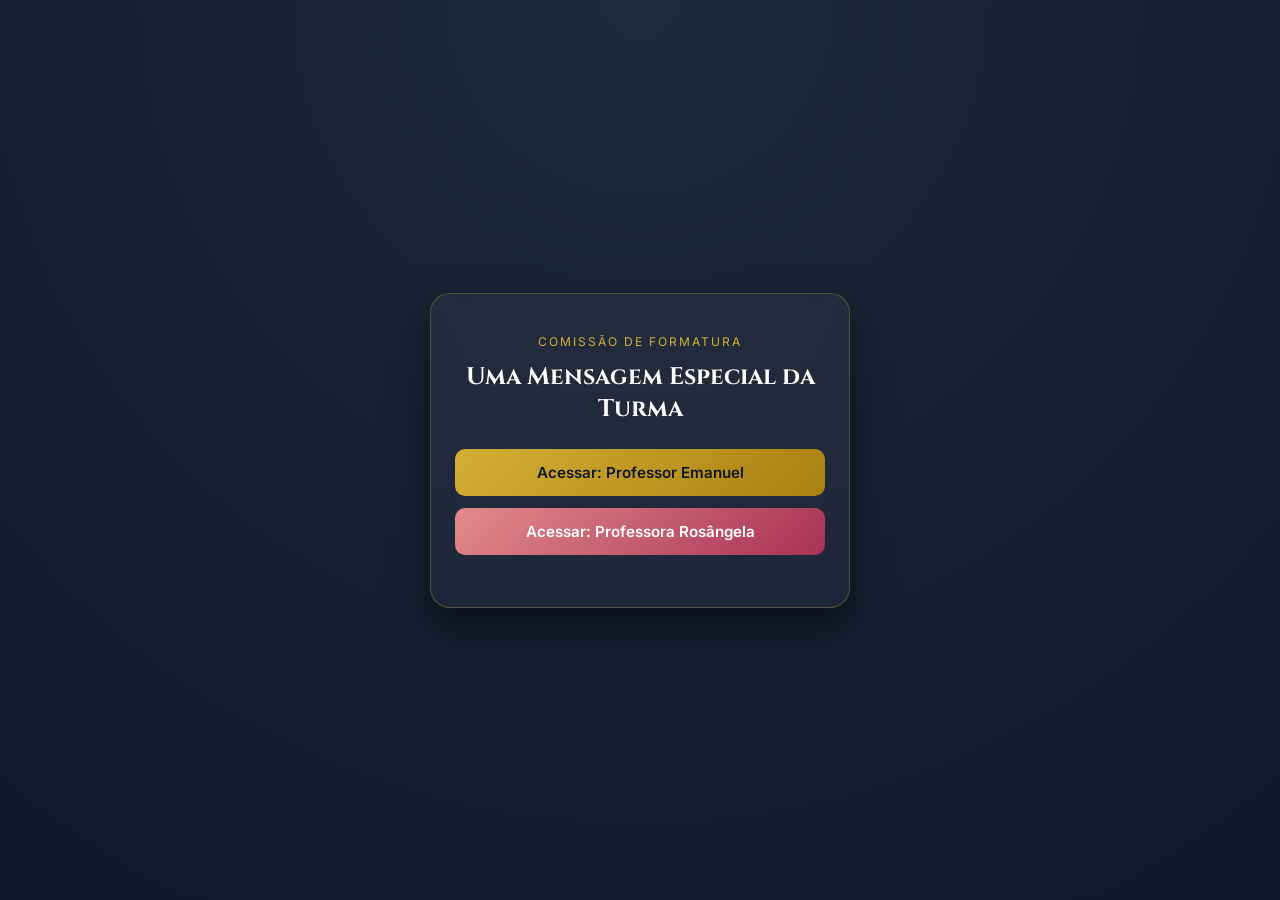
<file: index.html>
<!DOCTYPE html>
<html lang="pt-BR">
<head>
  <meta charset="UTF-8">
  <meta name="viewport" content="width=device-width, initial-scale=1.0">
  <title>Convite Especial de Formatura</title>
  <link rel="preconnect" href="https://fonts.googleapis.com">
  <link rel="preconnect" href="https://fonts.gstatic.com" crossorigin>
  <link href="https://fonts.googleapis.com/css2?family=Cinzel:wght@600;700&family=Inter:wght@300;400;600&display=swap" rel="stylesheet">
  <style>
    * { margin: 0; padding: 0; box-sizing: border-box; }
    body {
      min-height: 100vh;
      display: flex;
      align-items: center;
      justify-content: center;
      background: radial-gradient(circle at top, #1e293b, #0f172a);
      font-family: 'Inter', sans-serif;
      color: #f8fafc;
      padding: 20px;
    }
    .portal-card {
      background: rgba(255, 255, 255, 0.04);
      border: 1px solid rgba(212, 175, 55, 0.3);
      backdrop-filter: blur(12px);
      border-radius: 20px;
      padding: 40px 24px;
      text-align: center;
      max-width: 420px;
      width: 100%;
      box-shadow: 0 20px 40px rgba(0,0,0,0.5);
    }
    .badge {
      font-size: 0.75rem;
      letter-spacing: 2px;
      text-transform: uppercase;
      color: #d4af37;
      margin-bottom: 12px;
    }
    h1 {
      font-family: 'Cinzel', serif;
      font-size: 1.5rem;
      color: #fff;
      margin-bottom: 24px;
    }
    .btn-portal {
      display: block;
      width: 100%;
      padding: 14px;
      margin-bottom: 12px;
      text-decoration: none;
      border-radius: 10px;
      font-weight: 600;
      font-size: 0.95rem;
      transition: all 0.3s ease;
    }
    .btn-emanuel {
      background: linear-gradient(135deg, #d4af37, #aa8010);
      color: #0f172a;
    }
    .btn-rosangela {
      background: linear-gradient(135deg, #e28b8b, #a83256);
      color: #ffffff;
    }
    .btn-portal:hover { transform: translateY(-2px); filter: brightness(1.1); }
  </style>
</head>
<body>
  <div class="portal-card">
    <p class="badge">Comissão de Formatura</p>
    <h1>Uma Mensagem Especial da Turma</h1>
    <a href="emanuel.html" class="btn-portal btn-emanuel">Acessar: Professor Emanuel</a>
    <a href="rosangela.html" class="btn-portal btn-rosangela">Acessar: Professora Rosângela</a>
  </div>
</body>
</html>
</file>
